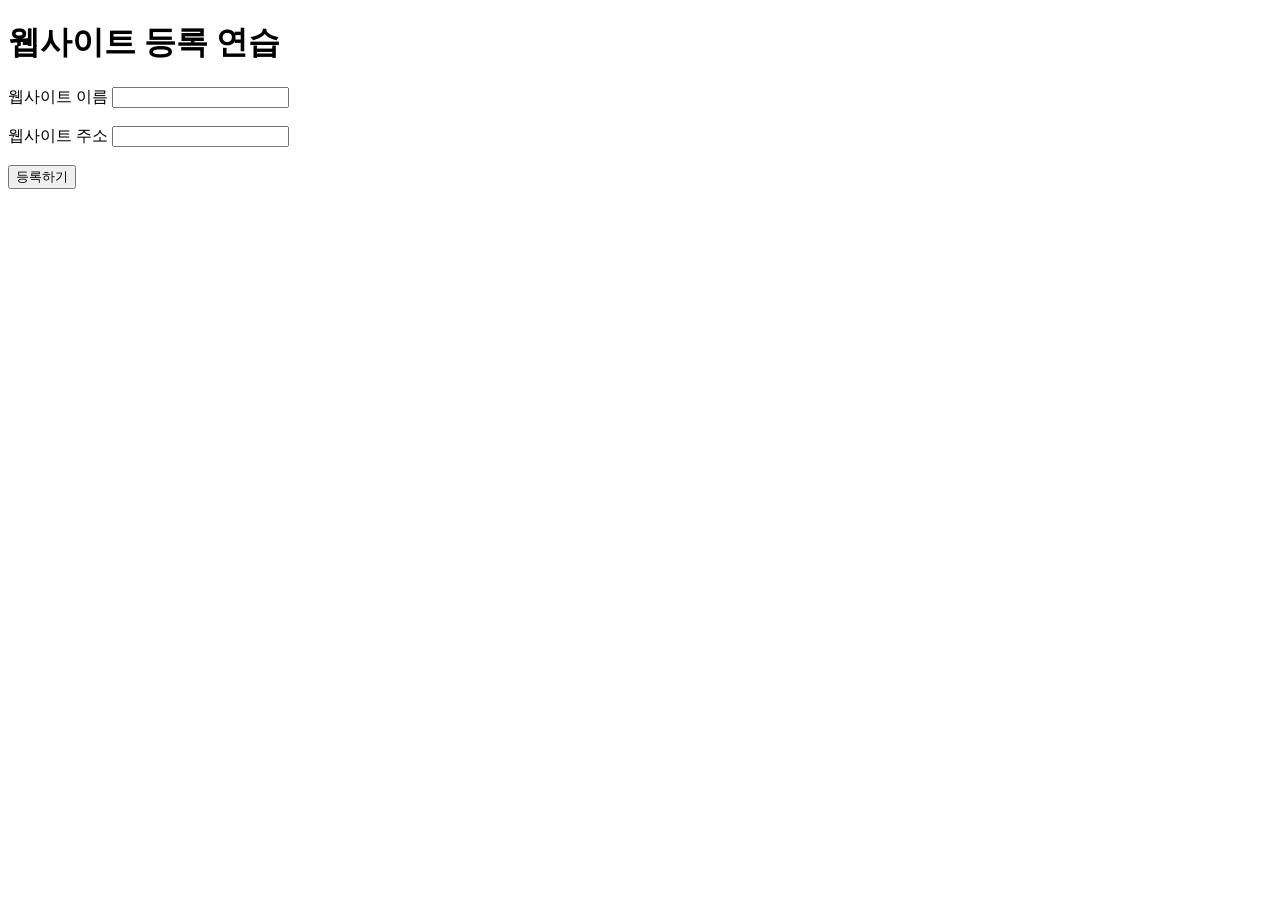
<file: templates/test_post.html>
<!DOCTYPE html>
<html lang="ko">
<head>
    <meta charset="UTF-8">
    <title>POST 연습</title>
</head>
<body>
    <h1>웹사이트 등록 연습</h1>

    <form method="POST">
        <label>웹사이트 이름</label>
        <input type="text" name="name" required>

        <br><br>

        <label>웹사이트 주소</label>
        <input type="url" name="url" required>

        <br><br>

        <button type="submit">등록하기</button>
    </form>
</body>
</html>
</file>
